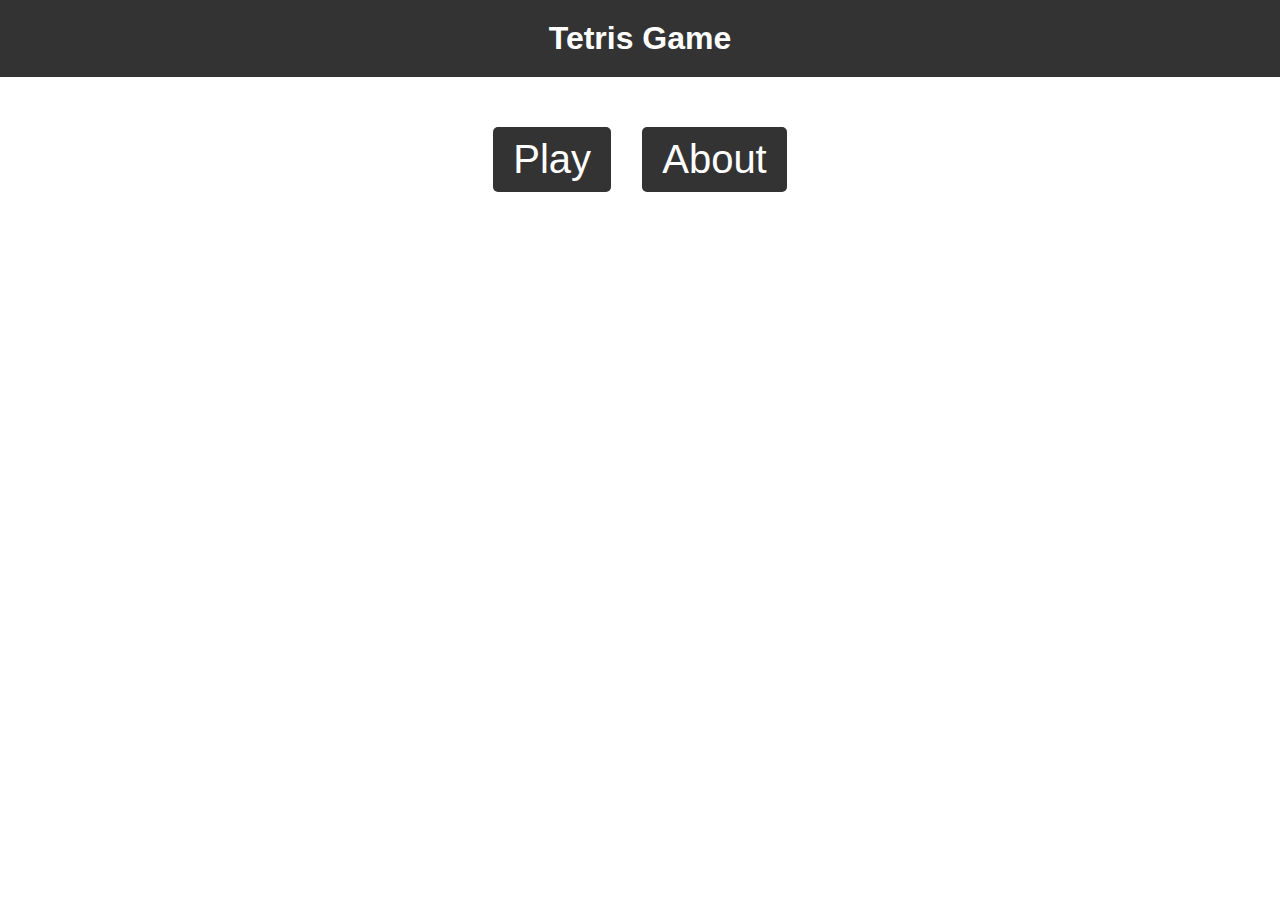
<file: index.html>
<!DOCTYPE html>
<html>
<head>
  <title>Tetris Game</title>
  <link rel="stylesheet" type="text/css" href="style.css">
</head>
<body>
  <header>
    <h1>Tetris Game</h1>
  </header>

  <div class="container">
    <div class="menu" style="font-size: 40px;">
      <a href="main.html">Play</a>
      <a href="about.html">About</a>
    </div>
  </div>
</body>
</html>
</file>
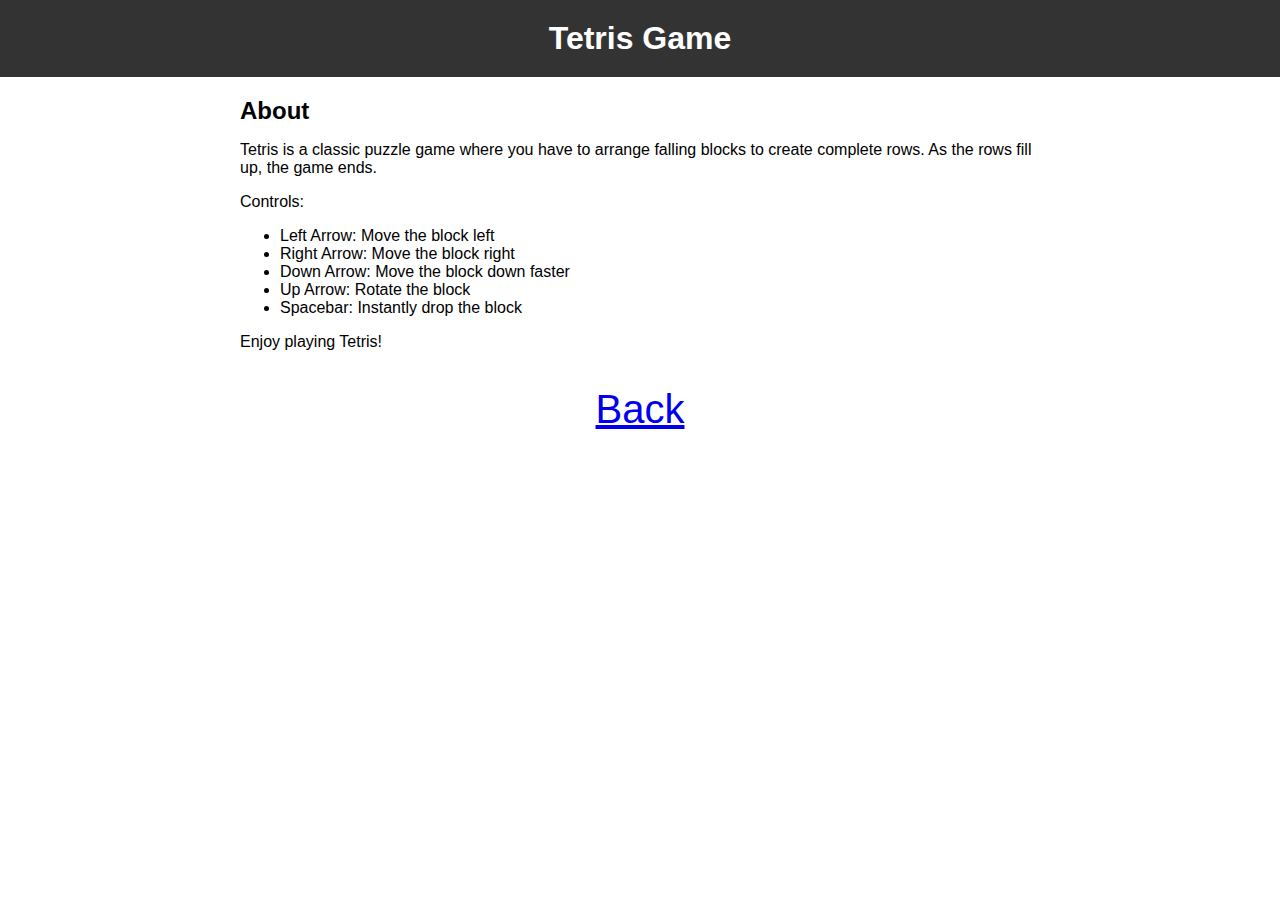
<file: about.html>
<!DOCTYPE html>
<html>
<head>
  <title>Tetris Game - About</title>
  <link rel="stylesheet" type="text/css" href="style.css">
</head>
<body>
  <header>
    <h1>Tetris Game</h1>
  </header>

  <div class="container">
    <h2>About</h2>
    <p>
      Tetris is a classic puzzle game where you have to arrange falling blocks to create complete rows. 
      As the rows fill up, the game ends. 
    </p>
    <p>
      Controls:
      <ul>
        <li>Left Arrow: Move the block left</li>
        <li>Right Arrow: Move the block right</li>
        <li>Down Arrow: Move the block down faster</li>
        <li>Up Arrow: Rotate the block</li>
        <li>Spacebar: Instantly drop the block</li>
      </ul>
    </p>
    <p>Enjoy playing Tetris!</p>
  </div>

   <div class="back-button" style="text-align: center; font-size: 40px;">
      <a href="index.html">Back</a>
    </div>
  </div>
</body>
</html>
</file>
<file: style.css>
body {
  margin: 0;
  padding: 0;
  font-family: Arial, sans-serif;
}

.container {
  max-width: 800px;
  margin: 0 auto;
  padding: 20px;
}

header {
  background-color: #333;
  color: #fff;
  text-align: center;
  padding: 20px 0;
}

h1, h2 {
  margin: 0;
  padding: 0;
}

.menu {
  text-align: center;
  margin-top: 20px;
}

.menu a {
  display: inline-block;
  margin: 10px;
  padding: 10px 20px;
  background-color: #333;
  color: #fff;
  text-decoration: none;
  border-radius: 5px;
}

.menu a:hover {
  background-color: #666;
}
</file>
